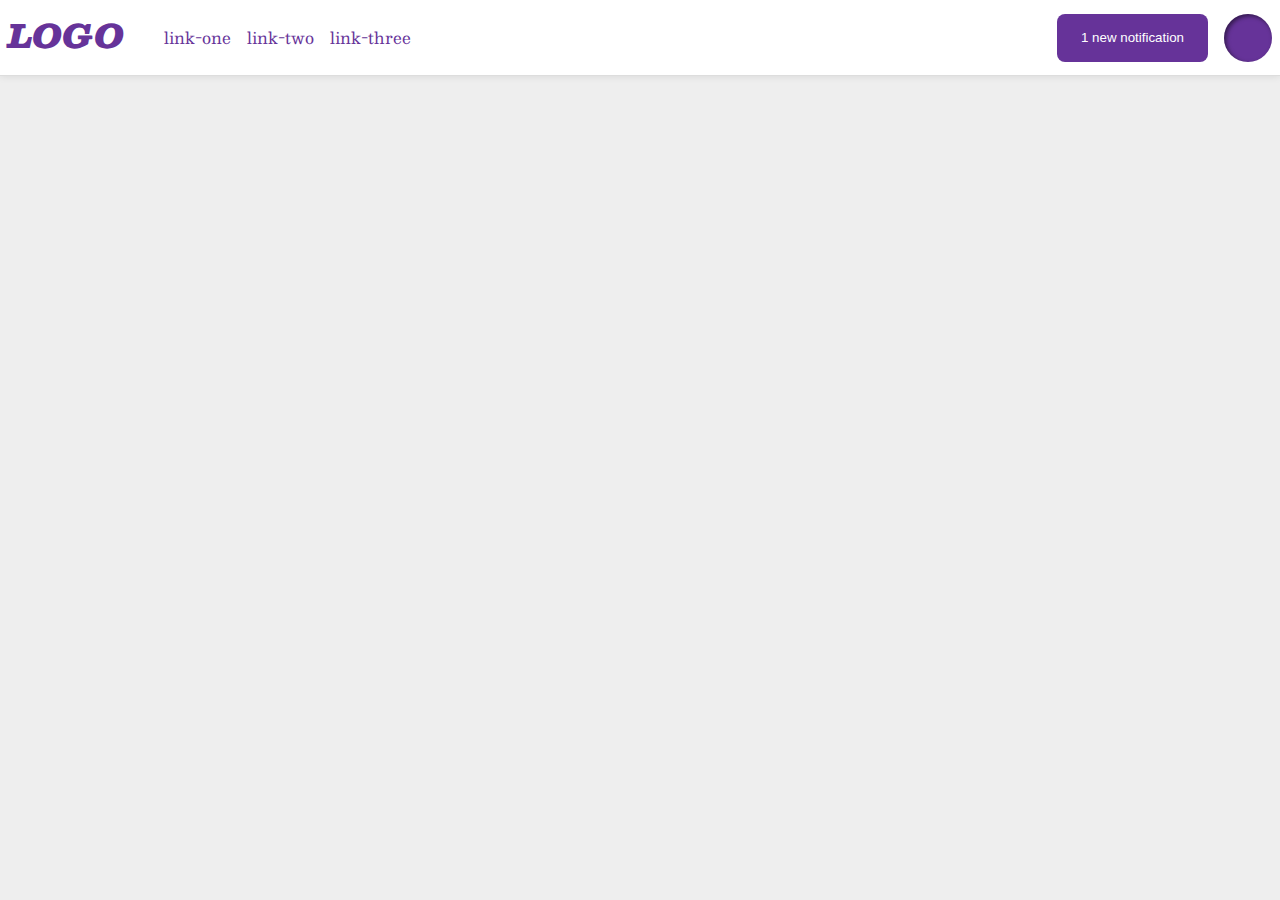
<file: flex/03-flex-header-2/index.html>
<!DOCTYPE html>
<html lang="en">
  <head>
    <meta charset="UTF-8">
    <meta http-equiv="X-UA-Compatible" content="IE=edge">
    <meta name="viewport" content="width=device-width, initial-scale=1.0">
    <title>Flex Header 2</title>
    <link rel="stylesheet" href="style.css">
  </head>
  <body>
    <div class="header">
      <div class="nav">
        <div class="logo">
          LOGO
        </div>
        <ul class="links">
          <li><a href="google.com">link-one</a></li>
          <li><a href="google.com">link-two</a></li>
          <li><a href="google.com">link-three</a></li>
        </ul>
      </div>
      <div class="user">
        <button class="notifications">
          1 new notification
        </button>
        <div class="profile-image"></div>
      </div>
    </div>
  </body>
</html>
</file>
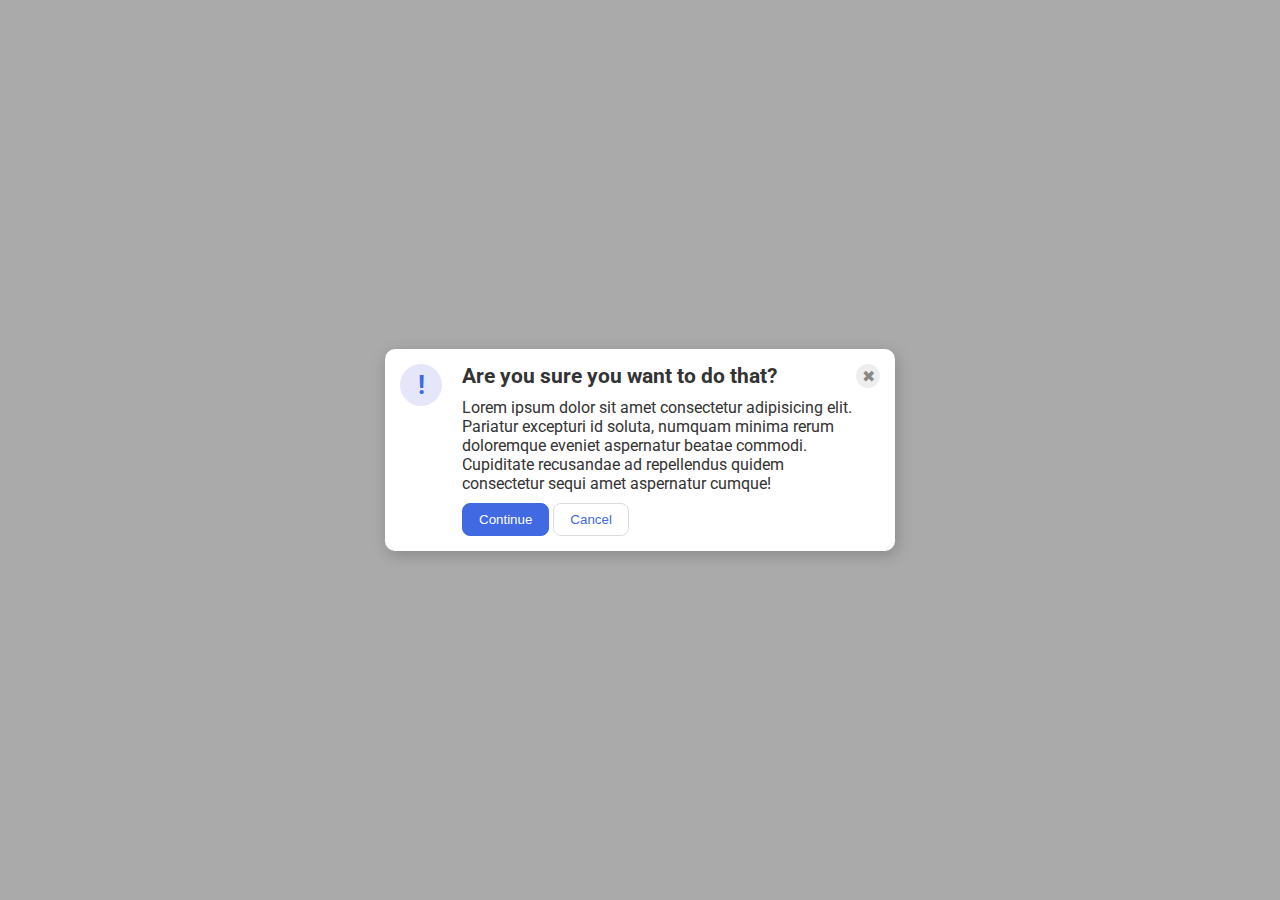
<file: flex/05-flex-modal/index.html>
<!DOCTYPE html>
<html lang="en">
  <head>
    <meta charset="UTF-8">
    <meta http-equiv="X-UA-Compatible" content="IE=edge">
    <meta name="viewport" content="width=device-width, initial-scale=1.0">
    <link rel="stylesheet" href="style.css">
    <title>Modal</title>
  </head>
  <body>
    <div class="modal">
        <div class="icon">!</div>
        <div class="middle">
          <div class="header">Are you sure you want to do that?</div>
          <div class="text">Lorem ipsum dolor sit amet consectetur adipisicing elit. Pariatur excepturi id soluta, numquam minima rerum doloremque eveniet aspernatur beatae commodi. Cupiditate recusandae ad repellendus quidem consectetur sequi amet aspernatur cumque!</div>
          <div class="buttons">
            <button class="continue">Continue</button>
            <button class="cancel">Cancel</button>
          </div>
        </div>
        <button class="close-button">✖</button>
    </div>
  </body>
</html>
</file>
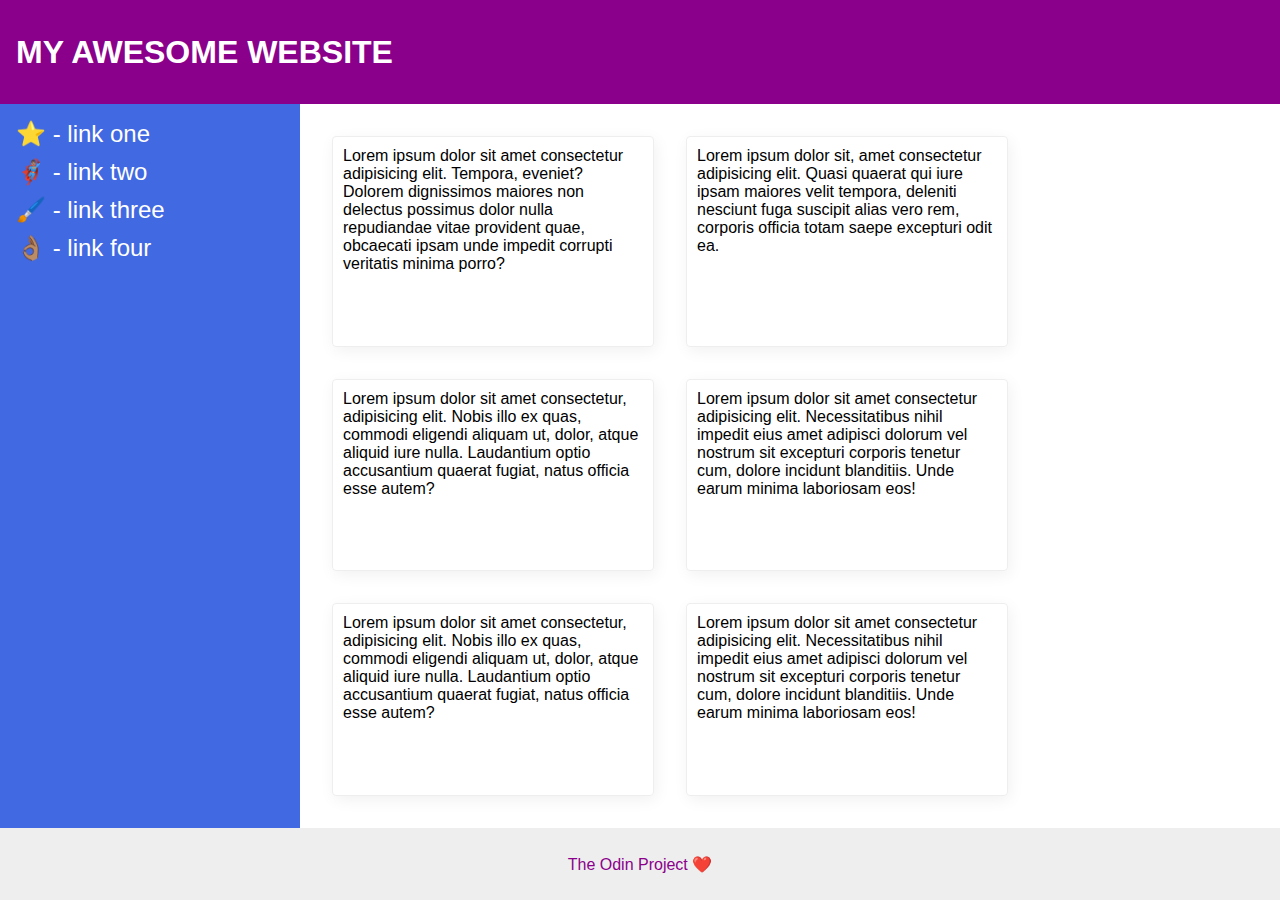
<file: flex/07-flex-layout-2/index.html>
<!DOCTYPE html>
<html lang="en">
  <head>
    <meta charset="UTF-8">
    <meta http-equiv="X-UA-Compatible" content="IE=edge">
    <meta name="viewport" content="width=device-width, initial-scale=1.0">
    <title>The Holy Grail</title>
    <link rel="stylesheet" href="style.css">
  </head>
  <body>
      <div class="header">
          MY AWESOME WEBSITE
      </div>
      <div class="content">
        <div class="sidebar">
          <ul>
            <li><a href="#">⭐ - link one</a></li>
            <li><a href="#">🦸🏽‍♂️ - link two</a></li>
            <li><a href="#">🖌️ - link three</a></li>
            <li><a href="#">👌🏽 - link four</a></li>
          </ul>
        </div>
        <div class="cards">
          <div class="card">Lorem ipsum dolor sit amet consectetur adipisicing elit. Tempora, eveniet? Dolorem dignissimos maiores non delectus possimus dolor nulla repudiandae vitae provident quae, obcaecati ipsam unde impedit corrupti veritatis minima porro?</div>
          <div class="card">Lorem ipsum dolor sit, amet consectetur adipisicing elit. Quasi quaerat qui iure ipsam maiores velit tempora, deleniti nesciunt fuga suscipit alias vero rem, corporis officia totam saepe excepturi odit ea.</div>
          <div class="card">Lorem ipsum dolor sit amet consectetur, adipisicing elit. Nobis illo ex quas, commodi eligendi aliquam ut, dolor, atque aliquid iure nulla. Laudantium optio accusantium quaerat fugiat, natus officia esse autem?</div>
          <div class="card">Lorem ipsum dolor sit amet consectetur adipisicing elit. Necessitatibus nihil impedit eius amet adipisci dolorum vel nostrum sit excepturi corporis tenetur cum, dolore incidunt blanditiis. Unde earum minima laboriosam eos!</div>
          <div class="card">Lorem ipsum dolor sit amet consectetur, adipisicing elit. Nobis illo ex quas, commodi eligendi aliquam ut, dolor, atque aliquid iure nulla. Laudantium optio accusantium quaerat fugiat, natus officia esse autem?</div>
          <div class="card">Lorem ipsum dolor sit amet consectetur adipisicing elit. Necessitatibus nihil impedit eius amet adipisci dolorum vel nostrum sit excepturi corporis tenetur cum, dolore incidunt blanditiis. Unde earum minima laboriosam eos!</div>
        </div>
      </div>
      <div class="footer">
        The Odin Project ❤️
      </div>
  </body>
</html>
</file>
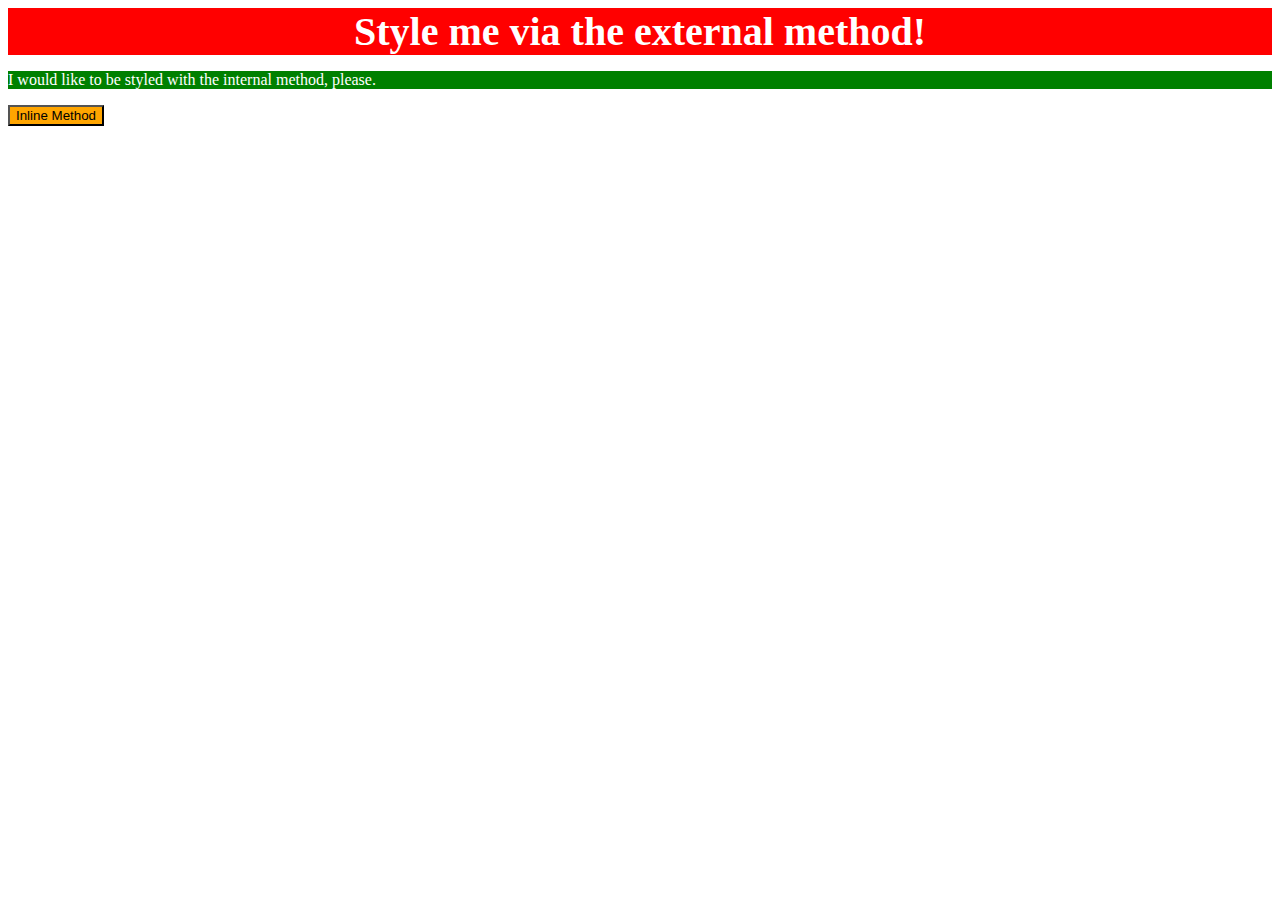
<file: foundations/01-css-methods/index.html>
<!DOCTYPE html>
<html lang="en">
  <head>
    <meta charset="UTF-8" />
    <meta http-equiv="X-UA-Compatible" content="IE=edge" />
    <meta name="viewport" content="width=device-width, initial-scale=1.0" />
    <title>Methods for Adding CSS</title>
    <style>
      p {
        color: white;
        background-color: green;
      }
    </style>
    <link rel="stylesheet" href="style.css" />
  </head>
  <body>
    <div>Style me via the external method!</div>
    <p>I would like to be styled with the internal method, please.</p>
    <button style="background-color: orange">Inline Method</button>
  </body>
</html>
</file>
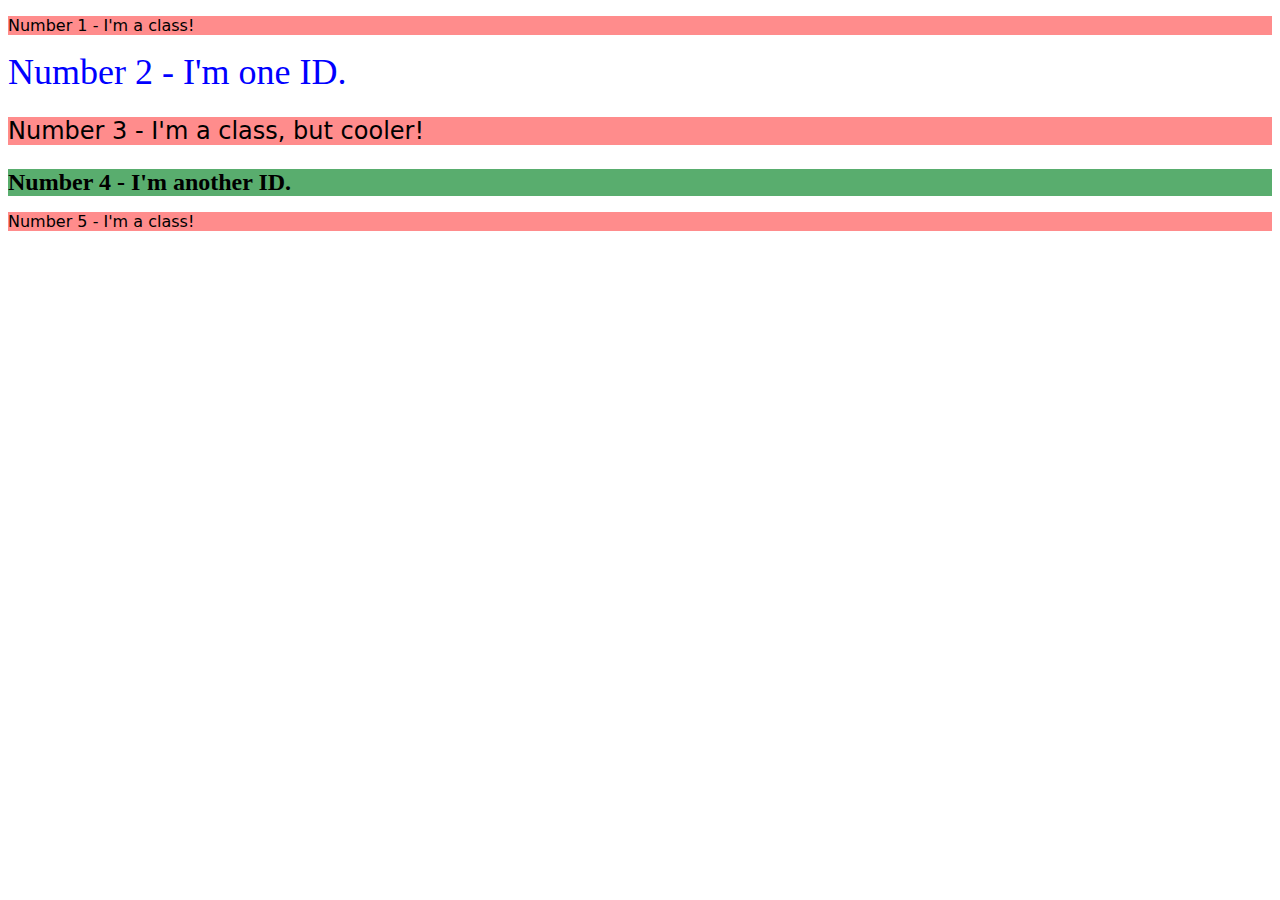
<file: foundations/02-class-id-selectors/index.html>
<!DOCTYPE html>
<html lang="en">
  <head>
    <meta charset="UTF-8" />
    <meta http-equiv="X-UA-Compatible" content="IE=edge" />
    <meta name="viewport" content="width=device-width, initial-scale=1.0" />
    <title>Class and ID Selectors</title>
    <link rel="stylesheet" href="style.css" />
  </head>
  <body>
    <p class="basic">Number 1 - I'm a class!</p>
    <div id="two">Number 2 - I'm one ID.</div>
    <p class="basic" id="three">Number 3 - I'm a class, but cooler!</p>
    <div id="four">Number 4 - I'm another ID.</div>
    <p class="basic">Number 5 - I'm a class!</p>
  </body>
</html>
</file>
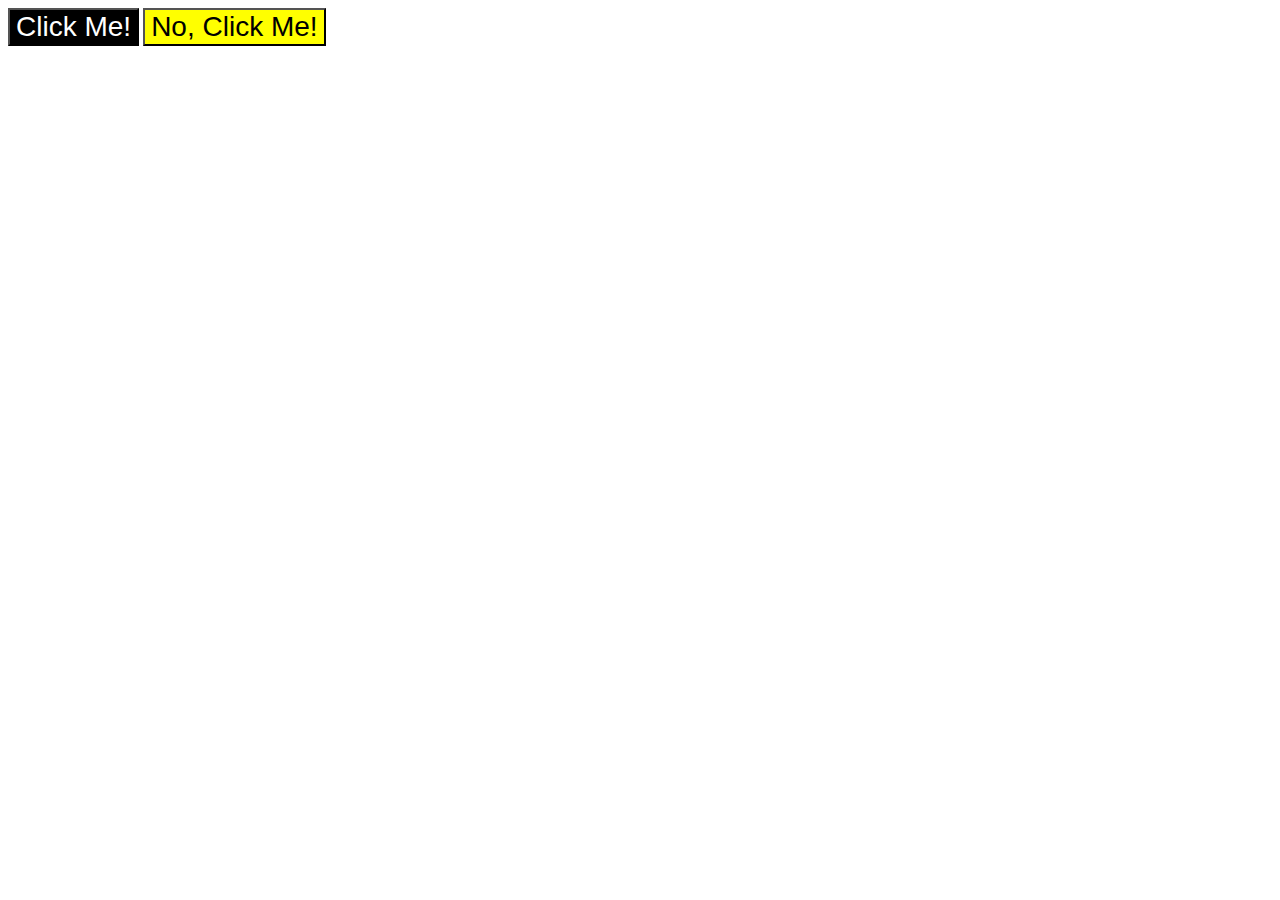
<file: foundations/03-grouping-selectors/index.html>
<!DOCTYPE html>
<html lang="en">
  <head>
    <meta charset="UTF-8" />
    <meta http-equiv="X-UA-Compatible" content="IE=edge" />
    <meta name="viewport" content="width=device-width, initial-scale=1.0" />
    <title>Grouping Selectors</title>
    <link rel="stylesheet" href="style.css" />
  </head>
  <body>
    <button class="leftBtn">Click Me!</button>
    <button class="rightBtn">No, Click Me!</button>
  </body>
</html>
</file>
<file: flex/03-flex-header-2/style.css>
/* this is some magical font-importing.  
you'll learn about it later. */
@import url('https://fonts.googleapis.com/css2?family=Besley:ital,wght@0,400;1,900&display=swap');

body {
  margin: 0;
  background: #eee;
  font-family: Besley, serif;
}

.header {
  background: white;
  border-bottom: 1px solid #ddd;
  box-shadow: 0 0 8px rgba(0,0,0,.1);
  display: flex;
  align-items: center;
  justify-content: space-between;
  padding: 8px;
}
.nav {
  display: flex;
}

.user {
  display: flex;
  gap: 16px;
}

.links {
  display: flex;
  gap: 16px;
}

.logo {
  color: rebeccapurple;
  font-size: 32px;
  font-weight: 900;
  font-style: italic;
}

.profile-image {
  background: rebeccapurple;
  box-shadow: inset 2px 2px 4px rgba(0,0,0,.5);
  border-radius: 50%;
  width: 48px;
  height: 48px;
}

button {
  border: none;
  border-radius: 8px;
  background: rebeccapurple;
  color: white;
  padding: 8px 24px;
}

a {
  /* this removes the line under our links */
  text-decoration: none;
  color: rebeccapurple;
}

ul {
  list-style-type: none;
}
</file>
<file: flex/05-flex-modal/style.css>
@import url('https://fonts.googleapis.com/css2?family=Roboto:wght@400;700&display=swap');

html, body {
  height: 100%;
}

body {
  font-family: Roboto, sans-serif;
  margin: 0;
  background: #aaa;
  color: #333;
  /* I'll give you this one for free lol */
  display: flex;
  align-items: center;
  justify-content: center;
}

.modal {
  background: white;
  width: 480px;
  border-radius: 10px;
  box-shadow: 2px 4px 16px rgba(0,0,0,.2);
  padding: 15px;
  display: flex;
}

.middle {
  display: flex;
  flex-direction: column;
  gap: 10px;
  margin-left: 20px;
}

.header {
  font-size: 1.3em;
  font-weight: bold;
}

.icon {
  color: royalblue;
  font-size: 26px;
  font-weight: 700;
  background: lavender;
  width: 42px;
  height: 42px;
  border-radius: 50%;
  display: flex;
  align-items: center;
  justify-content: center;
  flex-shrink: 0;
}

.close-button {
  background: #eee;
  border-radius: 50%;
  color: #888;
  font-weight: 400;
  font-size: 16px;
  height: 24px;
  width: 24px;
  display: flex;
  align-items: center;
  justify-content: center;
  border: 1px solid #eee;
  padding: 0;
  flex-shrink: 0;
}

button {
  cursor: pointer;
  padding: 8px 16px;
  border-radius: 8px;
}

button.continue {
  background: royalblue;
  border: 1px solid royalblue;
  color: white;
}

button.cancel {
  background: white;
  border: 1px solid #ddd;
  color: royalblue;
}
</file>
<file: flex/07-flex-layout-2/style.css>
body {
  font-family: -apple-system, BlinkMacSystemFont, 'Segoe UI', Roboto, Oxygen, Ubuntu, Cantarell, 'Open Sans', 'Helvetica Neue', sans-serif;
  margin: 0;
  min-height: 100vh;
  display: flex;
  flex-direction: column;
  justify-content: space-between;
}

.header {
  height: 72px;
  background: darkmagenta;
  color: white;
  font-weight: 900;
  font-size: 32px;
  padding: 16px;
  display: flex;
  align-items: center;
}

.content {
  flex-grow: 1;
  display: flex;
}

.sidebar {
  flex-basis: 300px; ;
  flex-shrink: 0;
  padding: 16px;
}

.footer {
  height: 72px;
  background: #eee;
  color: darkmagenta;
  display: flex;
  justify-content: center;
  align-items: center;
}

.sidebar {
  width: 300px;
  background: royalblue;
  box-sizing: border-box;
  font-size: 24px;
}

.cards {
  display: flex;
  flex-wrap: wrap;
  padding: 32px;
  gap: 32px;

}

.card {
  border: 1px solid #eee;
  box-shadow: 2px 4px 16px rgba(0,0,0,.06);
  border-radius: 4px;
  flex-basis: 300px;
  padding: 10px;
}

ul {
  list-style-type: none;
  margin: 0px;
  padding: 0px;
}

li {
  margin-bottom: 10px;
}

a {
  text-decoration: none;
  color: white;
}
</file>
<file: foundations/01-css-methods/style.css>
div {
  background-color: red;
  color: white;
  text-align: center;
  font-size: 40px;
  font-weight: bold;
}
</file>
<file: foundations/02-class-id-selectors/style.css>
.basic {
  background-color: rgb(255, 140, 140);
  font-family: Verdana, "DejaVu Sans", sans-serif;
}
.basic#three {
  font-size: 24px;
}
#two {
  color: blue;
  font-size: 36px;
}
#four {
  background-color: rgb(89, 173, 110);
  font-size: 24px;
  font-weight: bold;
}
</file>
<file: foundations/03-grouping-selectors/style.css>
.leftBtn,
.rightBtn {
  font-size: 28px;
  font-family: Helvetica, "Times New Roman", sans-serif;
}
.leftBtn {
  color: white;
  background-color: black;
}
.rightBtn {
  background-color: yellow;
}
</file>
